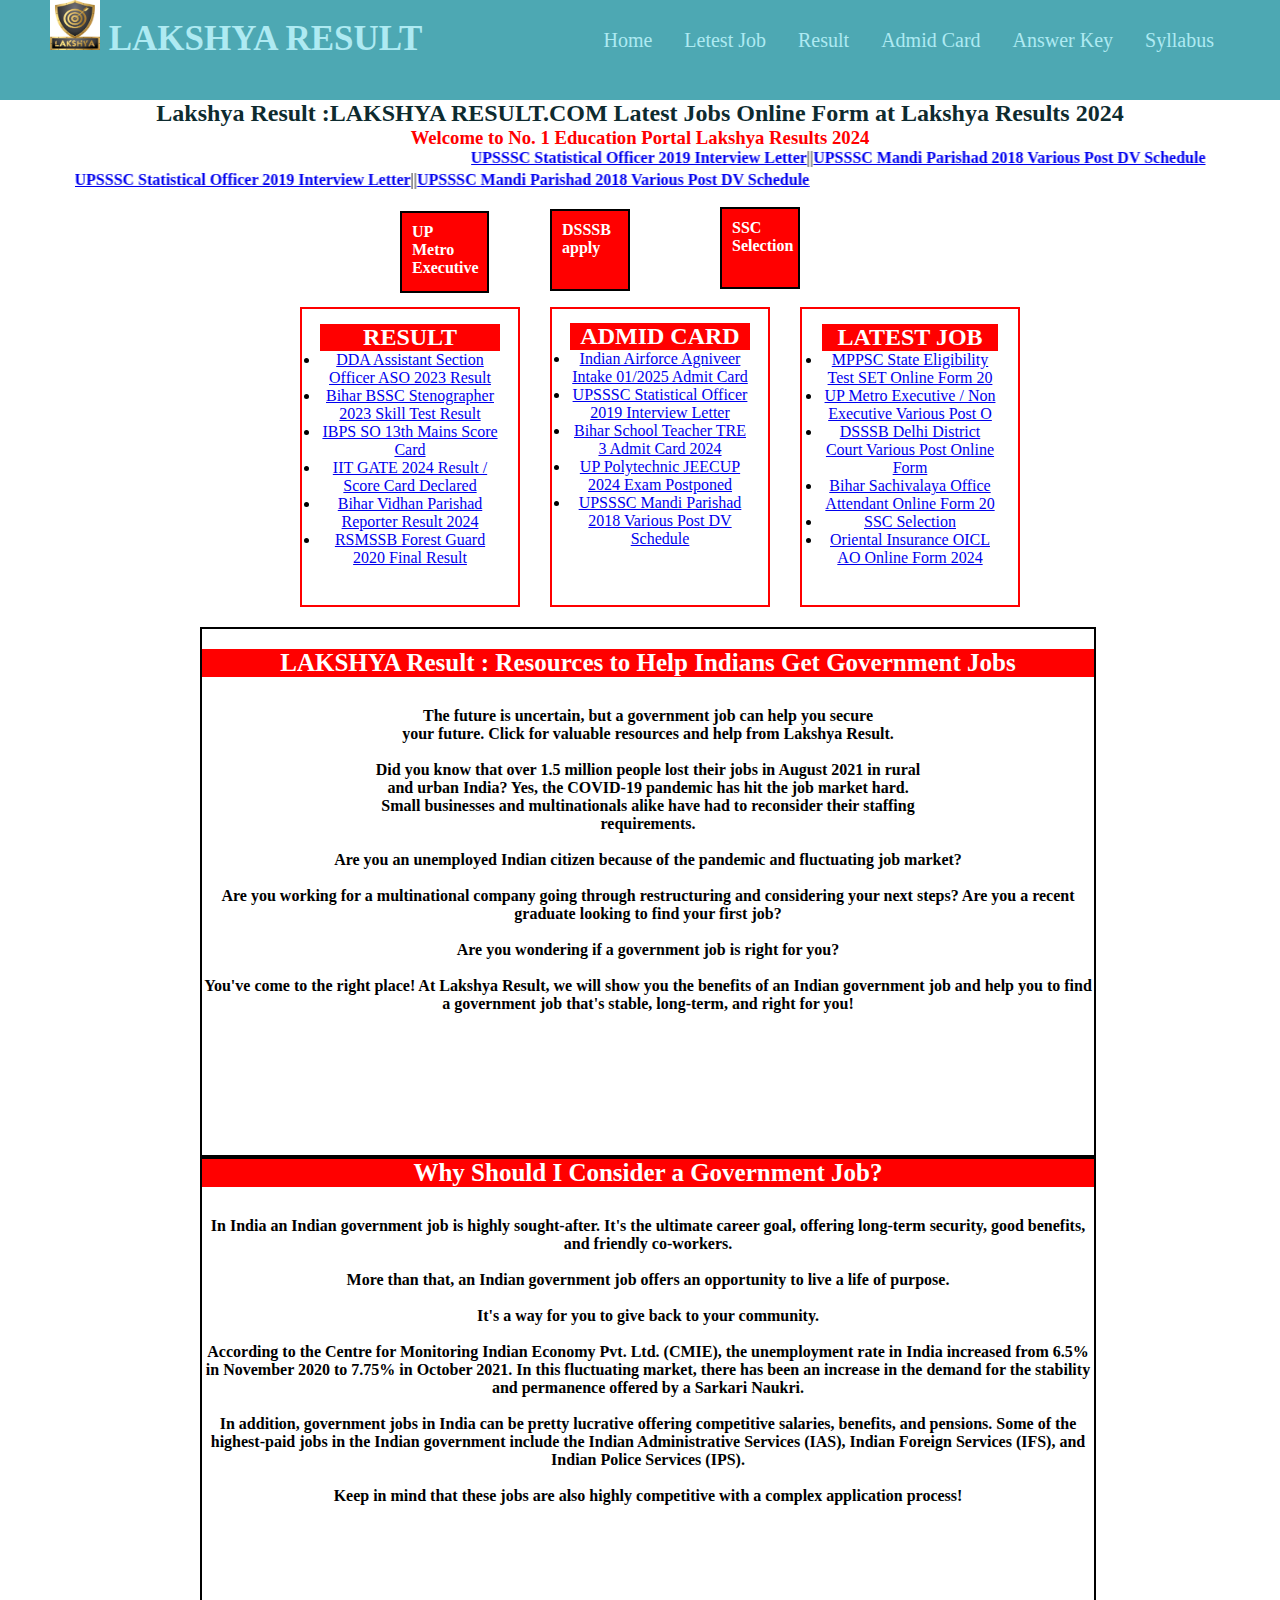
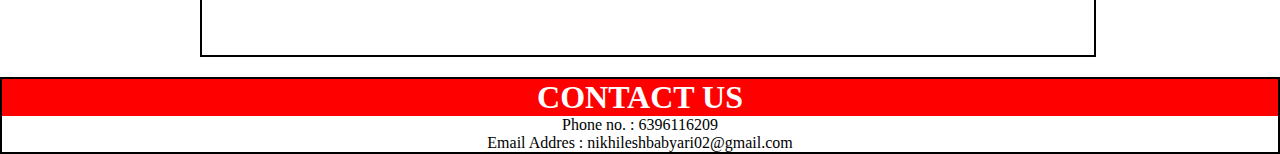
<file: index.html>
<!DOCTYPE html>
<html>
<head>
	
</script>
	<title>LAKSHYARESULT</title>
	<link rel="stylesheet" href="result.css">
	<link rel="icon" href="logo.jpg">
</head>
<body>
	<nav>
		<h1> <img src="logo.jpg" style="height: 50px;width: 50px;"> LAKSHYA RESULT</h1>
		<ul>
			<li><a href="result.html">Home</a></li>
			<li><a href="">Letest Job </a>
				<ul>
					<li><a href="https://ssc.gov.in/candidate-portal/one-time-registration/home-page">SSC</a></li>
					<li><a href="https://upsc.gov.in/">UPSC</a></li>
					<li><a href="https://sssc.uk.gov.in/">UKSSC</a></li>
					<li><a href="https://www.bankofbaroda.in/">BANK</a></li>
					<li><a href="https://www.joinindianarmy.nic.in/Authentication.aspx">ARMY </a></li>
				</ul>

			</li>
			<li><a href="results.html">Result</a></li>
			<li><a href="admid.html">Admid Card</a></li>
			<li><a href="answer.html">Answer Key</a></li>
			<li><a href="Syllabus.html">Syllabus</a></li>
		</ul>
	</nav>
	<h2 style="color: #0E2B2F; text-align: center;  ">Lakshya Result :LAKSHYA RESULT.COM  Latest Jobs Online Form at Lakshya Results 2024</h2>
   <h3 style="text-align: center; color: red;"> Welcome to No. 1 Education Portal Lakshya Results 2024</h3>
   <marquee  direction="left" behavior="alternate" scrollamount=10 onmouseover=this.stop(); onmouseout=this.start();><a href="https://upsssc.gov.in/Default.aspx" style="font-weight: bold;">UPSSSC Statistical Officer 2019 Interview Letter</a>||<a href="mandi.pdf" style="font-weight: bold;">UPSSSC Mandi Parishad 2018 Various Post DV Schedule</a></marquee>

   <marquee  direction="right" behavior="alternate" scrollamount=10 onmouseover=this.stop(); onmouseout=this.start();><a href="https://upsssc.gov.in/Default.aspx" style="font-weight: bold;">UPSSSC Statistical Officer 2019 Interview Letter</a>||<a href="mandi.pdf" style="font-weight: bold;">UPSSSC Mandi Parishad 2018 Various Post DV Schedule</a></marquee><br><br>
      <div id="div1" ><a href="https://cdn.digialm.com/per/g01/pub/1139/ASM/WebPortal/11/index.html">UP Metro Executive</a></div><br>

  <div id="div2" ><a href="https://dsssbonline.nic.in/">DSSSB apply</a></div><br>
<div id="div3"><a href="https://ssc.gov.in/candidate-portal/one-time-registration/home-page" >SSC Selection </a></div><br>


  <div style="border: 2px solid red; height: 300px;width: 220px; text-align: center; padding: 2px 5px ;padding:25px 18px; margin-left: 300px;"><h2 style="background-color: red;color: white;margin-top: -10px;">RESULT</h2>
  	<ul >
<li><a href="result.pdf">DDA Assistant Section Officer ASO 2023 Result</a></li>
<li><a href="https://dda.gov.in/latest-jobs"> Bihar BSSC Stenographer 2023 Skill Test Result</a></li>
<li><a href="https://ibpsonline.ibps.in/crpsp13jun23/scda_marc24/login.php?appid=bb47fcfa5babfad0f6f502626e21a0cc">IBPS SO 13th Mains Score Card</a></li>
<li><a href="https://gate2024.iisc.ac.in/"> IIT GATE 2024 Result / Score Card Declared</a></li>
<li><a href="bihar.pdf">Bihar Vidhan Parishad Reporter Result 2024</a></li>
<li><a href="forest.pdf">RSMSSB Forest Guard 2020 Final Result</a></li>
</ul>
</div>
<div style="border: 2px solid red; height: 300px;width: 220px; text-align: center; margin-left: 550px ;margin-top: -300px; padding: 2px 5px; padding: 14px 18px;"><h2 style="background-color: red;color: white;">ADMID CARD</h2>
	<ul >
<li><a href="https://agnipathvayu.cdac.in/avreg/candidate/login">Indian Airforce Agniveer Intake 01/2025 Admit Card</a></li>
<li><a href="https://upsssc.gov.in/Default.aspx">UPSSSC Statistical Officer 2019 Interview Letter</a></li>
<li><a href="https://onlinebpsc.bihar.gov.in/main/home"> Bihar School Teacher TRE 3 Admit Card 2024 </a></li>
<li><a href="https://admissions.nic.in/jeecup/Applicant/Root/Home.aspx?enc=Nm7QwHILXclJQSv2YVS+7qMYkJFqElfnj4WD9Sq/X3lU3FvfMVWyPbBFbdSRv44K">UP Polytechnic JEECUP 2024 Exam Postponed</a></li>
<li><a href="mandi.pdf">UPSSSC Mandi Parishad 2018 Various Post DV Schedule</a></li>
</ul>
</div>
<div style="border: 2px solid red; height: 300px;width: 220px; text-align: center; margin-left: 800px ;margin-top: -300px; padding: 15px 20px;"><h2 style="background-color: red;color: white;">LATEST JOB</h2>
	<ul >
<li><a href="https://www.mponline.gov.in/Portal/Examinations/MPPSC/Attestation/Home/Home.aspx">MPPSC State Eligibility Test SET Online Form 20</a></li>
<li><a href="https://cdn.digialm.com/per/g01/pub/1139/ASM/WebPortal/11/index.html">UP Metro Executive / Non Executive Various Post O</a></li>
<li><a href="https://dsssbonline.nic.in/"> DSSSB Delhi District Court Various Post Online Form</a></li>
<li><a href="https://blcsrecruitment.com/Advertisement-03.aspx">Bihar Sachivalaya Office Attendant Online Form 20</a></li>
<li><a href="https://ssc.gov.in/candidate-portal/one-time-registration/home-page">SSC Selection </a></li>
<li><a href="https://orientalinsurance.org.in/web/guest/careers">Oriental Insurance OICL AO Online Form 2024</a></li>
</ul></div>
<div style="border:2px solid black; margin-top: 20px;height: 530px; width:70%; margin-left: 200px;padding: 20px 0px ;"><h2 style="background-color: red;color: white;text-align: center; font-size: 25px;">LAKSHYA Result : Resources to Help Indians Get Government Jobs </h2	>
<p style="text-align: center; font-weight: bold;padding: 30px 0px;">The future is uncertain, but a government job can help you secure <br>your future. Click for valuable resources and help from Lakshya Result.<br><br>

Did you know that over 1.5 million people lost their jobs in August 2021 in rural<br> and urban India? Yes, the COVID-19 pandemic has hit the job market hard.<br> Small businesses and multinationals alike have had to reconsider their staffing<br> requirements.<br><br>

Are you an unemployed Indian citizen because of the pandemic and fluctuating job market?<br><br>

Are you working for a multinational company going through restructuring and considering your next steps?
Are you a recent graduate looking to find your first job?<br><br>


Are you wondering if a government job is right for you?<br><br>

You've come to the right place! At Lakshya Result, we will show you the benefits of an Indian government job and help you to find a government job that's stable, long-term, and right for you!<br><br>
</p>
</div>
<div style="border:2px solid black; height: 500px; width:70%; margin-left: 200px;"><h2 style="background-color: red;color: white;text-align: center; font-size: 25px;">Why Should I Consider a Government Job?</h2>
<p style="text-align: center; font-weight: bold;padding: 30px 0px;">In India  an Indian government job is highly sought-after. It's the ultimate career goal, offering long-term security, good benefits, and friendly co-workers.<br><br>

More than that, an Indian government job offers an opportunity to live a life of purpose.<br><br>

It's a way for you to give back to your community.<br><br>

According to the Centre for Monitoring Indian Economy Pvt. Ltd. (CMIE), the unemployment rate in India increased from 6.5% in November 2020 to 7.75% in October 2021. In this fluctuating market, there has been an increase in the demand for the stability and permanence offered by a Sarkari Naukri.<br><br>

In addition, government jobs in India can be pretty lucrative offering competitive salaries, benefits, and pensions. Some of the highest-paid jobs in the Indian government include the Indian Administrative Services (IAS), Indian Foreign Services (IFS), and Indian Police Services (IPS).<br><br>


Keep in mind that these jobs are also highly competitive with a complex application process!</p>
</div>
<div style="border:2px solid black;width: 100%;margin-top: 20px;"><h1 style="text-align: center;background-color:red ;color: white;">CONTACT US</h1>
<p style="text-align: center;">Phone no.     :  6396116209<br>
Email Addres  :  nikhileshbabyari02@gmail.com</p>
</div>
</body>
</html>
</file>
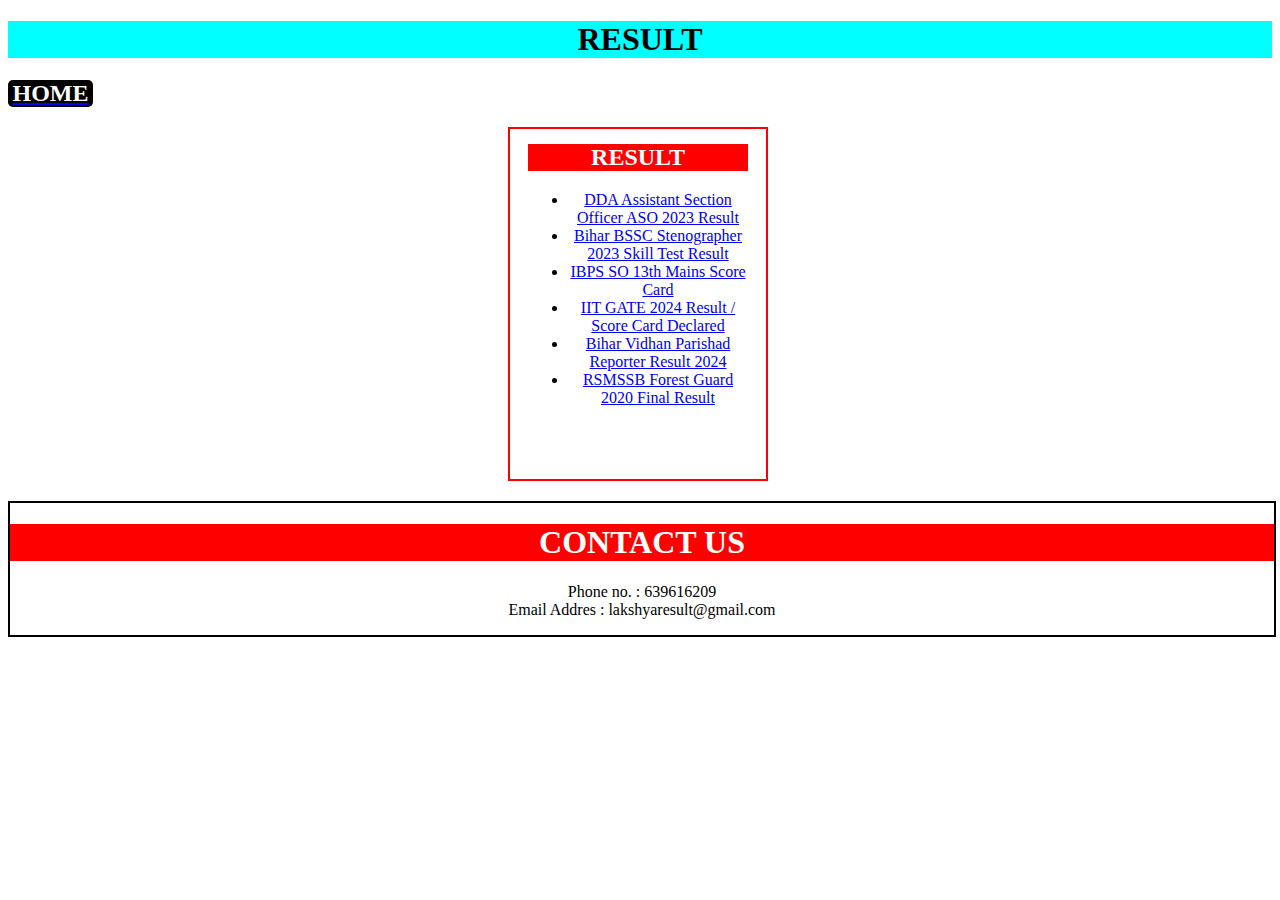
<file: admid.html>
<!DOCTYPE html>
<html>
<head>
	<title></title>
	<link rel="icon" href="logo.jpg">
	<link rel="stylesheet"  href="lakshya.css">
</head>
<body>

	<h1 style="background-color: aqua;text-align: center;">RESULT</h1>
	<a href="result.html"><h2 id="h2" style="color: white; background-color: black; width: 85px;text-align: center;border-radius: 5px;">HOME</h2></a>
	 <div style="border: 2px solid red; height: 300px;width: 220px; text-align: center; padding: 2px 5px ;padding:25px 18px; margin-left: 500px;"><h2 style="background-color: red;color: white;margin-top: -10px;">RESULT</h2>
  	<ul >
<li><a href="result.pdf">DDA Assistant Section Officer ASO 2023 Result</a></li>
<li><a href="https://dda.gov.in/latest-jobs"> Bihar BSSC Stenographer 2023 Skill Test Result</a></li>
<li><a href="https://ibpsonline.ibps.in/crpsp13jun23/scda_marc24/login.php?appid=bb47fcfa5babfad0f6f502626e21a0cc">IBPS SO 13th Mains Score Card</a></li>
<li><a href="https://gate2024.iisc.ac.in/"> IIT GATE 2024 Result / Score Card Declared</a></li>
<li><a href="bihar.pdf">Bihar Vidhan Parishad Reporter Result 2024</a></li>
<li><a href="forest.pdf">RSMSSB Forest Guard 2020 Final Result</a></li>
</ul>
</div>
</div>
<div style="border:2px solid black;width: 100%;margin-top: 20px;"><h1 style="text-align: center;background-color:red ;color: white;">CONTACT US</h1>
<p style="text-align: center;">Phone no.     :  639616209<br>
Email Addres  :  lakshyaresult@gmail.com</p>
</div>
</body>
</html>
</file>
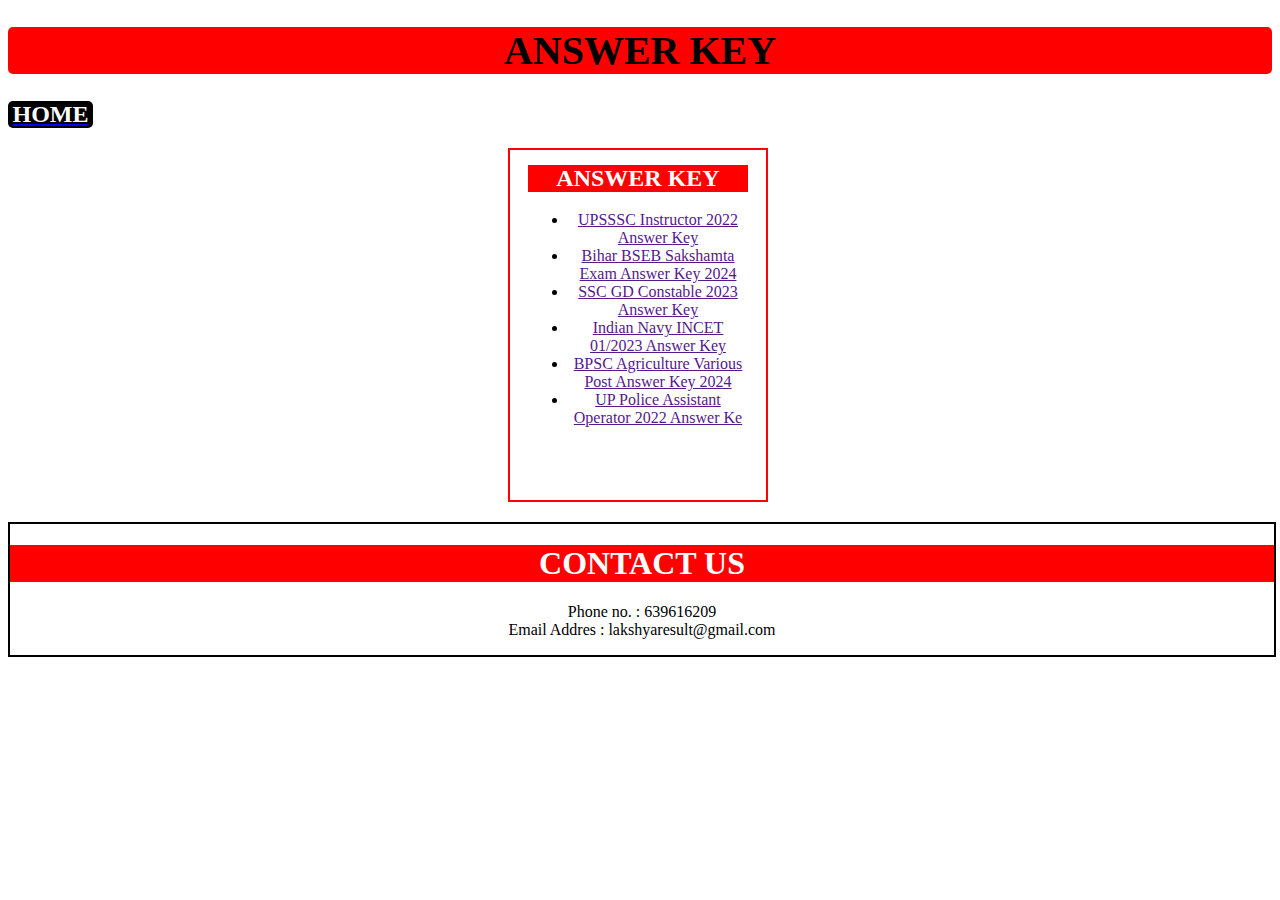
<file: answer.html>
<!DOCTYPE html>
<html>
<head>
	<title></title>
	<link rel="icon" href="logo.jpg">
	<link rel="stylesheet"  href="lakshya.css">
</head>
<body>
		

	<div style="width:100%;"><h1 style="background-color: red; text-align: center;border-radius: 5px; font-size: 40px;">ANSWER KEY</h1></div>
	<a href="result.html"><h2 id="h2" style="color: white;background-color: black; width: 85px;text-align: center;border-radius: 5px;">HOME</h2></a>
<div style="border: 2px solid red; height: 300px;width: 220px; text-align: center; padding: 2px 5px ;padding:25px 18px; margin-left: 500px;"><h2 style="background-color: red;color: white;margin-top: -10px;">ANSWER KEY</h2>
  	<ul >
<li><a href="">
UPSSSC Instructor 2022 Answer Key</a></li>
<li><a href="">Bihar BSEB Sakshamta Exam Answer Key 2024</a></li>
<li><a href="">SSC GD Constable 2023 Answer Key
</a></li>
<li><a href=""> Indian Navy INCET 01/2023 Answer Key
</a></li>
<li><a href="">BPSC Agriculture Various Post Answer Key 2024</a></li>
<li><a href="">UP Police Assistant Operator 2022 Answer Ke</a></li>
</ul>
</div>
<div style="border:2px solid black;width: 100%;margin-top: 20px;"><h1 style="text-align: center;background-color:red ;color: white;">CONTACT US</h1>
<p style="text-align: center;">Phone no.     :  639616209<br>
Email Addres  :  lakshyaresult@gmail.com</p>
</div>
</body>
</html>
</file>
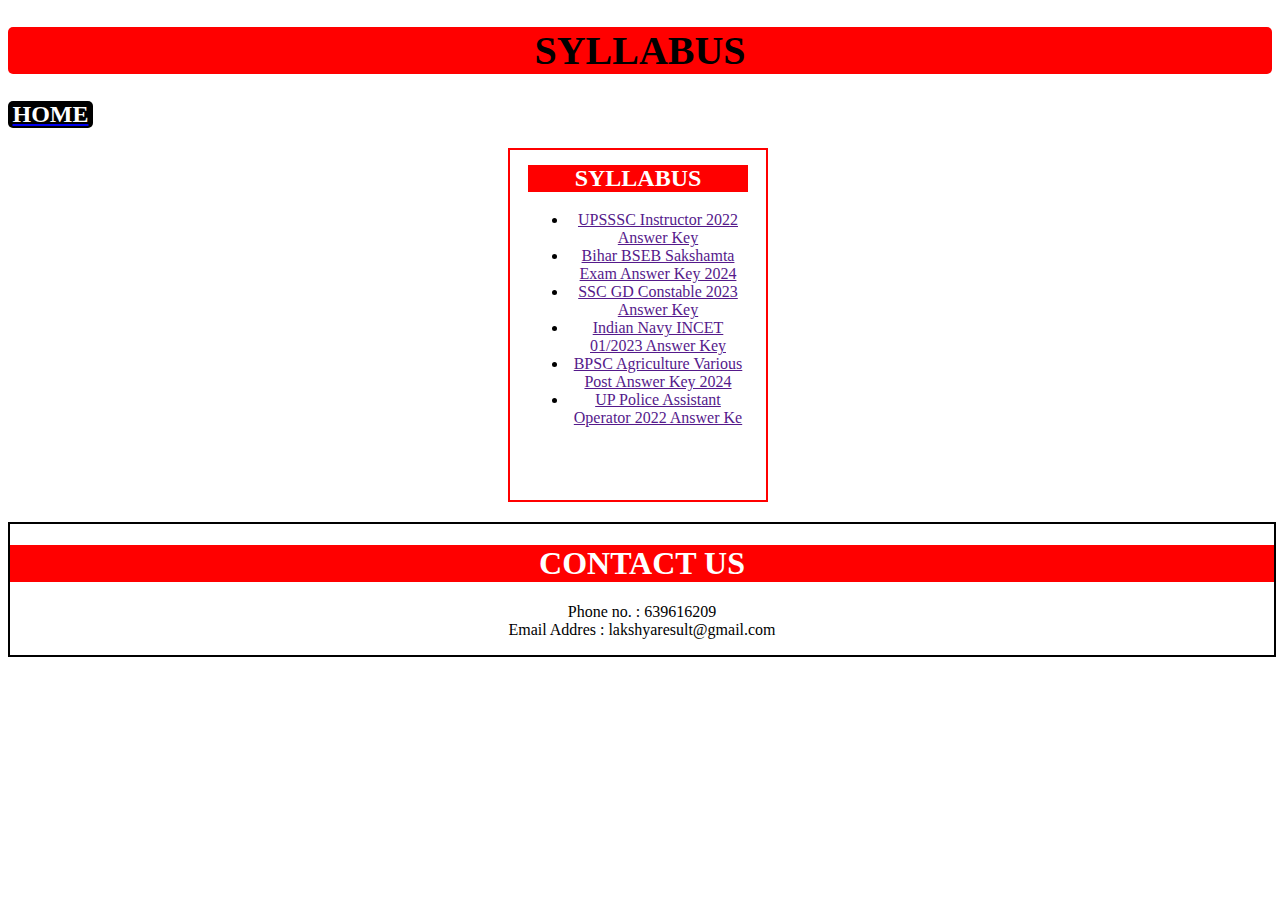
<file: syllabus.html>
<!DOCTYPE html>
<html>
<head>
	<title></title>
	<link rel="icon" href="logo.jpg">
	<link rel="stylesheet"  href="lakshya.css">
</head>
<body>


<div style="width: 100%;"><h1 style="background-color: red; text-align: center;border-radius: 5px; font-size: 40px;">SYLLABUS</h1></div>

<a href="result.html"><h2 id="h2" style="color: white;background-color: black; width: 85px;text-align: center;border-radius: 5px;">HOME</h2></a>
<div style="border: 2px solid red; height: 300px;width: 220px; text-align: center; padding: 2px 5px ;padding:25px 18px; margin-left: 500px;"><h2 style="background-color: red;color: white;margin-top: -10px;">SYLLABUS</h2>

  	<ul >
<li><a href="">
UPSSSC Instructor 2022 Answer Key</a></li>
<li><a href="">Bihar BSEB Sakshamta Exam Answer Key 2024</a></li>
<li><a href="">SSC GD Constable 2023 Answer Key
</a></li>
<li><a href=""> Indian Navy INCET 01/2023 Answer Key
</a></li>
<li><a href="">BPSC Agriculture Various Post Answer Key 2024</a></li>
<li><a href="">UP Police Assistant Operator 2022 Answer Ke</a></li>
</ul>
</div>
<div style="border:2px solid black;width: 100%;margin-top: 20px;"><h1 style="text-align: center;background-color:red ;color: white;">CONTACT US</h1>
<p style="text-align: center;">Phone no.     :  639616209<br>
Email Addres  :  lakshyaresult@gmail.com</p>
</div>
</body>
</html>
</file>
<file: result.css>
*
{
	margin: 0;
	padding: 0;
	box-sizing: border-box;
}
nav
{
	width: 100%;
	height: 100px;
	background-color:#4DA8B3;
	color:#AEEAF2;
	line-height:40px;
	padding: 0px 50px;
    
	
}
nav h1
{
	float: left;
	color:#AEEAF2;
	font-size: 35px; 
}
nav ul 
{
	float: right;
}
nav ul li
{
	float: left;
	margin-top: 20px;
	list-style: none;
	position: relative;
}

nav ul li a
{
	color: #AEEAF2;
	text-decoration: none;
	padding: 0px 16px;
	font-size: 20px;
	display: block;
}


nav ul  li a:hover
{
	background-color: black;


}
nav ul li ul 
{
	position: absolute;
	padding: 0px 16px;
	background-color:#4DA8B3;
	display: none;
	border-radius: 2px 2px 5px 5px
	z-index:1;
	z-index:1;

}
nav ul li ul li 
{
	padding: 3px;
	color: #AEEAF2;
	z-index:1;
	width: 100px;
	line-height: 1;
	border-radius: 5px;

}
nav ul li ul li a
{
	padding: 10px 16px;
}
nav ul li ul li a:hover
{
	background-color: black;
	width: 100px;


}
nav ul li:hover ul
{
	display: block;
}
img
{
	height: 50px;
	width: 50px;
}
#div1 
{
	
	border:2px solid black;
	width: 89px;
	height: 82px;
	margin-left: 400px;
	padding: 10px;
	background-color: red;
	font-weight: bold;
}
#div1 a
{
	
color: white;
text-decoration: none;
}
#div2
{
	border:2px solid black;
	width: 80px;
	height: 82px;
	margin-left: 550px;
	padding: 10px;
	background-color: red;
	font-weight: bold;
	margin-top: -102px;
}
#div2 a
{
	color: white;
	text-decoration: none;
}
#div3
{
	border:2px solid black;
	width: 80px;
	height: 82px;
	margin-left: 720px;
	padding: 10px;
	background-color: red;
	font-weight: bold;
	margin-top: -102px;
	font-weight: bold;
	
}
#div3 a
{
	color: white;
	text-decoration: none;
}
</file>
<file: lakshya.css>
#h2 a
{
	text-decoration: none;
}
</file>
